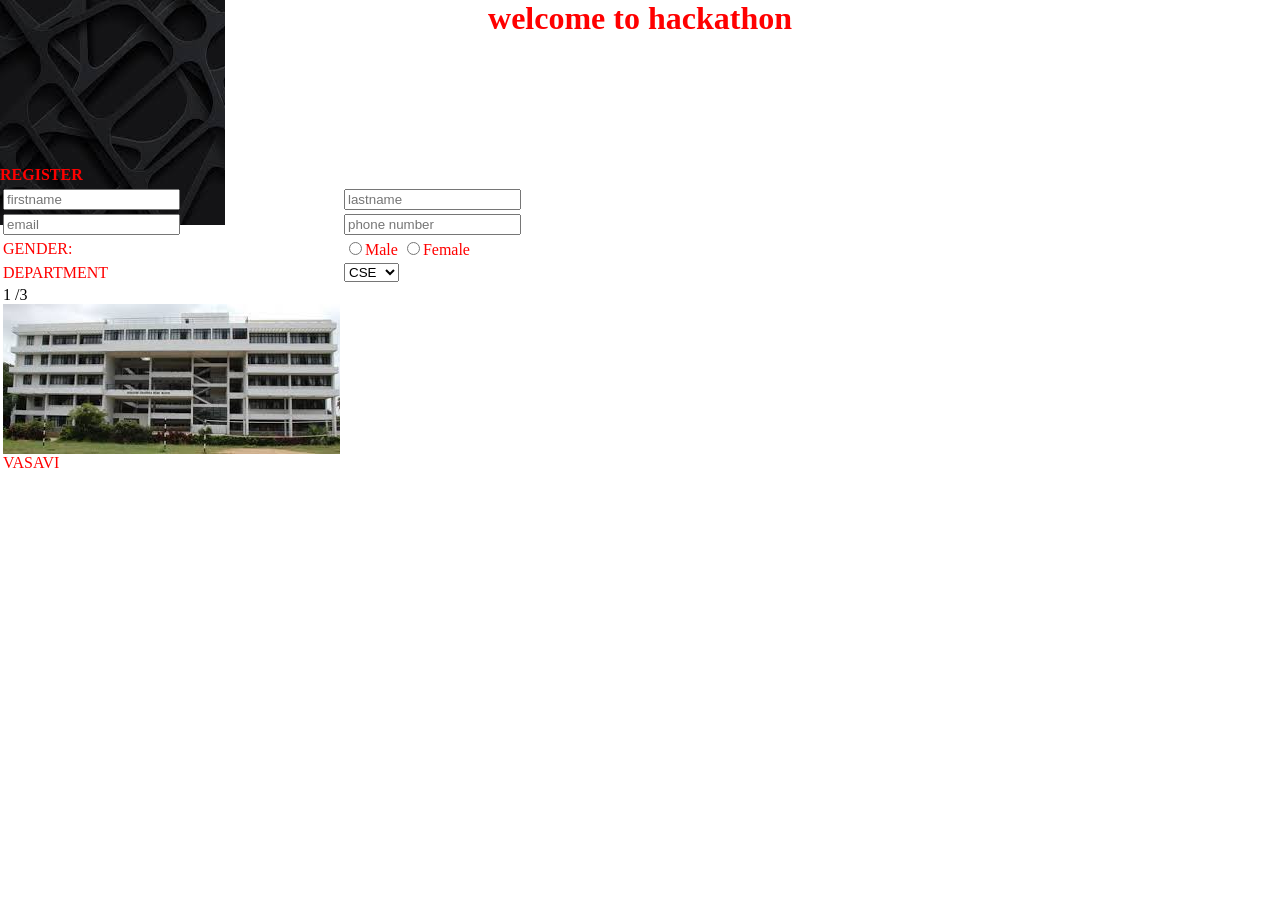
<file: index.html>
<html>

<head>
    <title>WEB DESIGINING
    </title>
    <link rel="stylesheet" type="text/css" href="style.css">
</head>

<body>
    <p>
        <h1><b>
<font color="red"><center>welcome to hackathon</center></font></b></h1>
    </p>
    <br></br>
    <br></br>
    <br></br>
    <form>
        <table>
            <tr>
                <font color="red">
                    <b>REGISTER</b>
                </font>
                <tr>
                    <td>

                        <input type="text" placeholder="firstname"></td>

                    <td>
                        <input type="text" placeholder="lastname"></td>
                </tr>
                <tr>
                    <td>
                        <input type="text" placeholder="email"></td>
                    <td>
                        <input type="text" placeholder="phone number"></td>
                </tr>
                <tr>
                    <td>
                        <font color="red">
                            GENDER:
                        </font>
                    </td>
                    <td>
                        <font color="red">
                            <input type="radio" name="GENDER">Male
                            <input type="radio" name="GENDER">Female
                        </font>
                    </td>
                </tr>
                <tr>
                    <td>
                        <font color="red">
                            DEPARTMENT
                    </td>
                    <td>
                        <select>
<option>CSE</option>
<option>IT</option>
<option>ECE</option>
<option>EEE</option>
<option>Mech</option>
<option>Civil</option>
</select>
                    </td>
                </tr>


                <tr>
                    <td>
                        <div class="slideshow-container">
                            <div class="my slides fade">
                                <div class="numbertext">1 /3</div>
                                <img src="college.png" style="width:100%">
                                <font color="red">
                                    <div class="text">VASAVI</div>
                            </div>
                            </font>
                    </td>
                    </td>




</body>

</html>
</file>
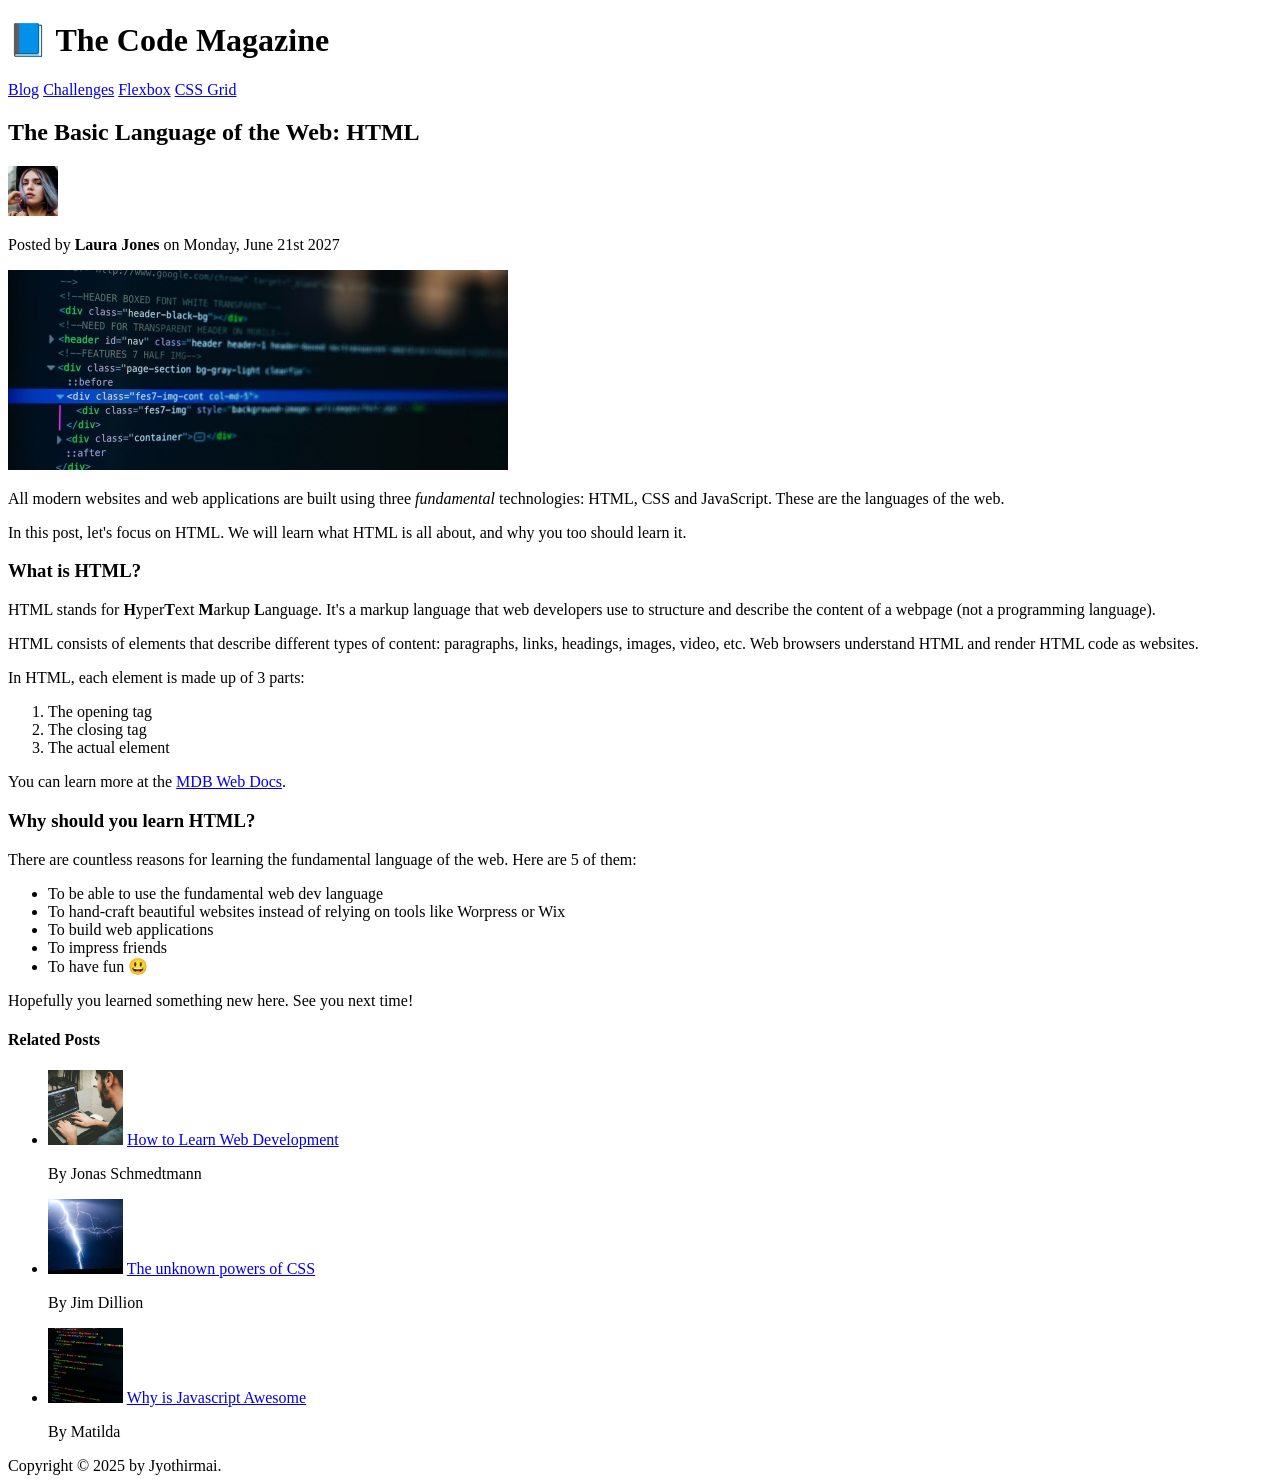
<file: 2025 HTML/index.html>
<!DOCTYPE html>
<html lang="en">
  <head>
    <meta charset="UTF-8" />
    <title>The Basic Language of the Web: HTML</title>
  </head>

  <body>
    <!-- 
    
   <h1>The Basic Language of the Web: HTML</h1>
    <h2>The Basic Language of the Web: HTML</h2>
    <h3>The Basic Language of the Web: HTML</h3>
    <h4>The Basic Language of the Web: HTML</h4>
    <h5>The Basic Language of the Web: HTML</h5>
    <h6>The Basic Language of the Web: HTML</h6>

    -->
    <header>
      <h1>📘 The Code Magazine</h1>

      <nav>
        <a href="blog.html">Blog</a>
        <a href="#">Challenges</a>
        <a href="#">Flexbox</a>
        <a href="#">CSS Grid</a>
      </nav>
    </header>
    <article>
      <header>
        <h2>The Basic Language of the Web: HTML</h2>
        <img src="img/laura-jones.jpg" alt="Author" width="50" height="50" />
        <p>Posted by <strong>Laura Jones</strong> on Monday, June 21st 2027</p>

        <img
          src="img/post-img.jpg"
          alt="HTML code on a screen"
          width="500"
          height="200"
        />
      </header>

      <p>
        All modern websites and web applications are built using three
        <em>fundamental</em> technologies: HTML, CSS and JavaScript. These are
        the languages of the web.
      </p>
      <p>
        In this post, let's focus on HTML. We will learn what HTML is all about,
        and why you too should learn it.
      </p>

      <h3>What is HTML?</h3>
      <p>
        HTML stands for <strong>H</strong>yper<strong>T</strong>ext
        <strong>M</strong>arkup <strong>L</strong>anguage. It's a markup
        language that web developers use to structure and describe the content
        of a webpage (not a programming language).
      </p>
      <p>
        HTML consists of elements that describe different types of content:
        paragraphs, links, headings, images, video, etc. Web browsers understand
        HTML and render HTML code as websites.
      </p>
      <p>In HTML, each element is made up of 3 parts:</p>

      <ol>
        <!--parent element-->
        <li>The opening tag</li>
        <!--child element-->
        <li>The closing tag</li>
        <li>The actual element</li>
      </ol>
      <p>
        You can learn more at the
        <a
          href="https://developer.mozilla.org/en-US/docs/Web/HTML"
          target="_blank"
          >MDB Web Docs</a
        >.
      </p>

      <h3>Why should you learn HTML?</h3>
      <p>
        There are countless reasons for learning the fundamental language of the
        web. Here are 5 of them:
      </p>
      <ul>
        <li>To be able to use the fundamental web dev language</li>
        <li>
          To hand-craft beautiful websites instead of relying on tools like
          Worpress or Wix
        </li>
        <li>To build web applications</li>
        <li>To impress friends</li>
        <li>To have fun 😃</li>
      </ul>

      <p>Hopefully you learned something new here. See you next time!</p>
    </article>

    <aside>
      <h4>Related Posts</h4>

      <ul>
        <li>
          <img
            src="img/related-1.jpg"
            alt="a man on a computer"
            height="75"
            width="75"
          />

          <a href="#">How to Learn Web Development</a>

          <p>By Jonas Schmedtmann</p>
        </li>
        <li>
          <p>
            <img
              src="img/related-2.jpg"
              alt="Lightning"
              height="75"
              width="75"
            />

            <a href="#">The unknown powers of CSS</a>
          </p>
          <p>By Jim Dillion</p>
        </li>

        <li>
          <p>
            <img
              src="img/related-3.jpg"
              alt="code on a screen"
              height="75"
              width="75"
            />

            <a href="#">Why is Javascript Awesome</a>
          </p>
          <p>By Matilda</p>
        </li>
      </ul>
    </aside>

    <footer>Copyright &copy; 2025 by Jyothirmai.</footer>
  </body>
</html>
</file>
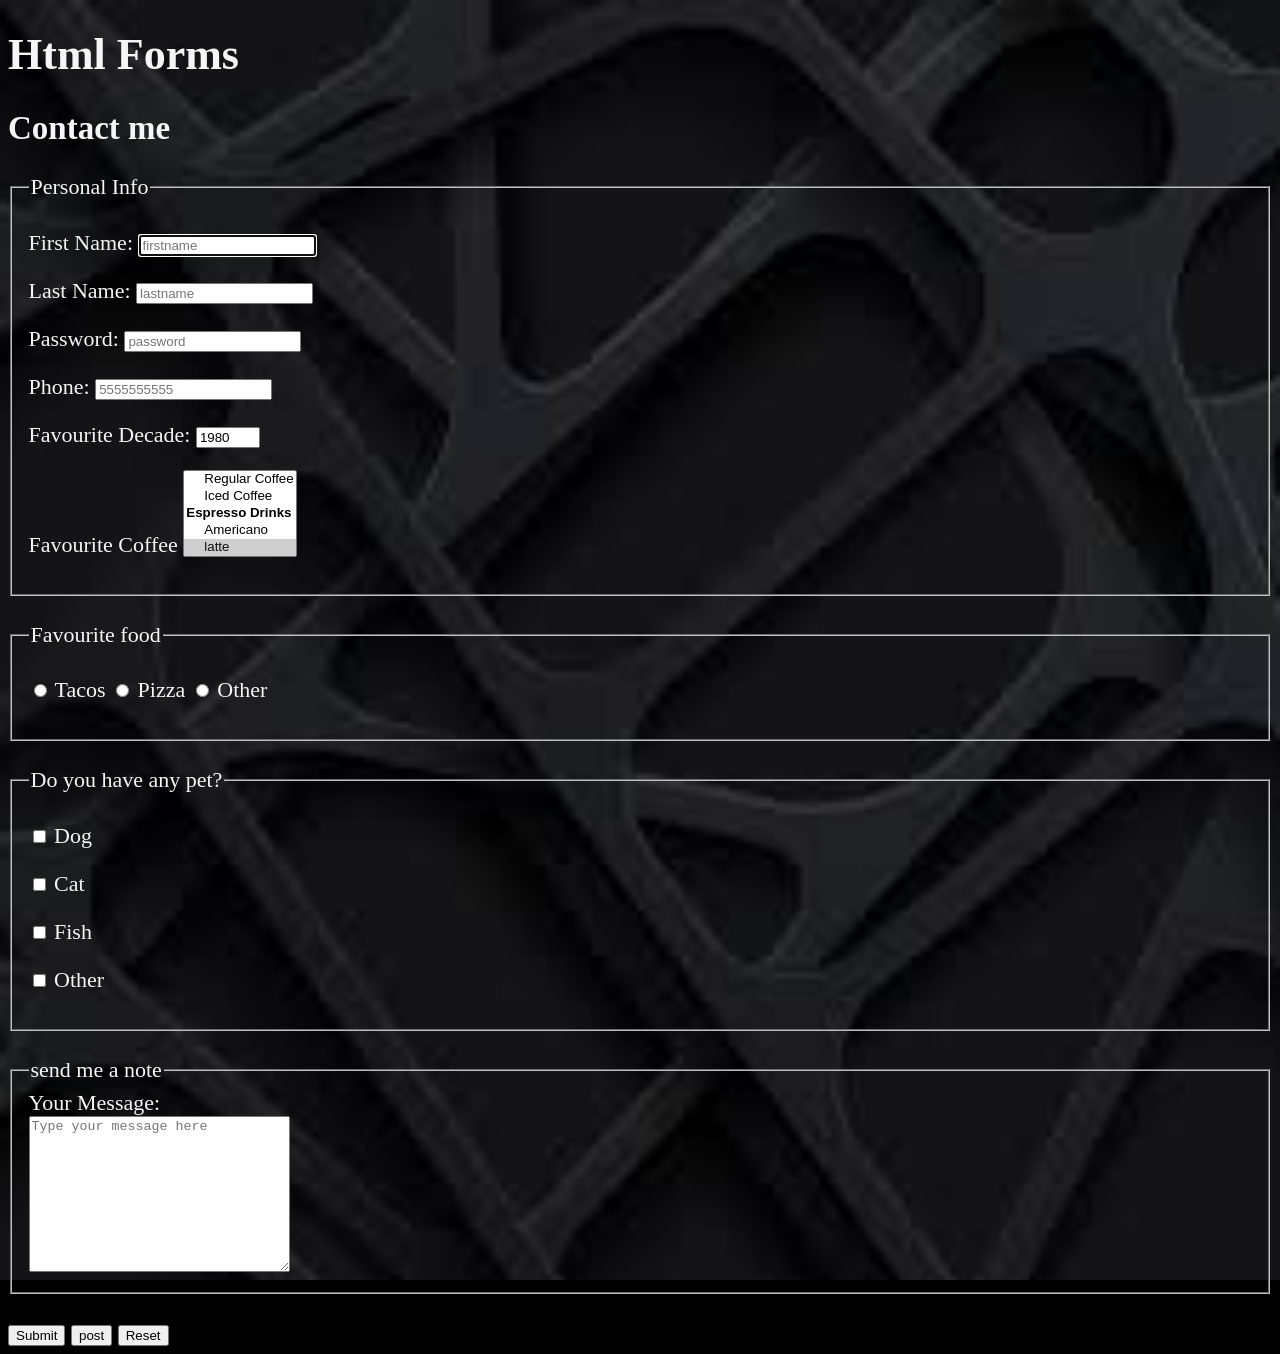
<file: forms.html>
<!Doctype html>
<html lang="en">

<head>
    <meta charset="UTF-8">
    <meta name="author" content="Jyothirmai">
    <meta name="decription" content="This page makes html interactive though forms by taking input from the user">

    <title>html forms</title>

    <link rel="icon" href="back.png">
    <link rel="stylesheet" href="main.css">
</head>

<body>
    <h1>Html Forms</h1>
    <h2>Contact me</h2>
    <!-- action sends the form input to whereever you want to for example: your server-->

    <form action="https://httpbin.org/get" method="get">
        <fieldset>
            <legend>Personal Info</legend>
            <!--for attribute value should match the id of the input attribute-->
            <p>
                <label for="firstName">First Name:</label>
                <input type="text" name="firstName" id="firstName" placeholder="firstname" autocomplete="on" required autofocus>

            </p>
            <p>
                <label for="lastName>">Last Name:</label>
                <input type="text" name="lastName>" id="lastName" placeholder="lastname" autocomplete="on" required>
            </p>
            <p>
                <label for="password">Password:</label>
                <input type="password" name="password" id="password" placeholder="password" required>
            </p>
            <p>
                <label for="phone">Phone:</label>
                <input type="tel" name="phone" id="phone" placeholder="5555555555" pattern="[6-9][0-9]{9}" required>
            </p>
            <p>
                <label for="decade">Favourite Decade:</label>
                <input type="number" name="decade" id="decade" min="1950" max="2023" step="10" value="1980">
            </p>
            <p>
                <label for="coffee">Favourite Coffee</label>
                <select name="coffee" id="coffee" multiple size="5">
              <optgroup label="coffees">
              <option value="regular coffee">Regular Coffee</option>
              <option value="iced coffee">Iced Coffee</option>
            </optgroup>
            <optgroup label="Espresso Drinks">
              <option value="Americano">Americano</option>
              <option value="latte" selected>latte</option>
              <option value="cappuccino">cappuccino</option>
              <option value="cortada">cortada</option>
            </optgroup>
            <option value="other">other</option>
            </select>

            </p>

            <!--   <p>
            <label for="coffee">Favourite Coffee:</label>
            <input type="text" name="coffee" id="coffee" list="coffee-list">
             it narrow downs the list as you type
        <datalist id="coffee-list">
                <option value="coffee">
                <option value="latte">
                <option value="Americano">
                <option value="latte">
                <option value="cappuccino">
                <option value="cortada">
            </datalist>
        </p> -->
        </fieldset>
        <br>
        <fieldset>
            <legend>Favourite food</legend>
            <p>
                <input type="radio" name="food" id="tacos" value="tacos">
                <label for="tacos">Tacos</label>

                <input type="radio" name="food" id="Pizza" value="Pizza">
                <label for="Pizza">Pizza</label>

                <input type="radio" name="food" id="other" value="other">
                <label for="other">Other</label>

            </p>
        </fieldset>
        <br>
        <fieldset>
            <legend>Do you have any pet?</legend>
            <p>
                <input type="checkbox" name="pets" id="dog" value="dog">
                <label for="dog">Dog</label>
            </p>
            <p>
                <input type="checkbox" name="pets" id="cat" value="cat">
                <label for="cat">Cat</label>
            </p>
            <p>
                <input type="checkbox" name="pets" id="fish" value="fish">
                <label for="fish">Fish</label>
            </p>
            <p>
                <input type="checkbox" name="pets" id="otherpet" value="otherpet">
                <label for="otherpet">Other</label>
            </p>
        </fieldset>

        <br>

        <fieldset>
            <legend>send me a note</legend>
            <label for="message">Your Message:</label>
            <br>
            <textarea name="message" id="message" cols="30" rows="10" placeholder="Type your message here"></textarea>
        </fieldset>
        <br>
        <button type="submit">Submit</button>
        <button type="post" formaction="https://httpbin.org/post" formmethod="post">post</button>
        <button type="reset">Reset</button>

    </form>
</body>

</html>
</file>
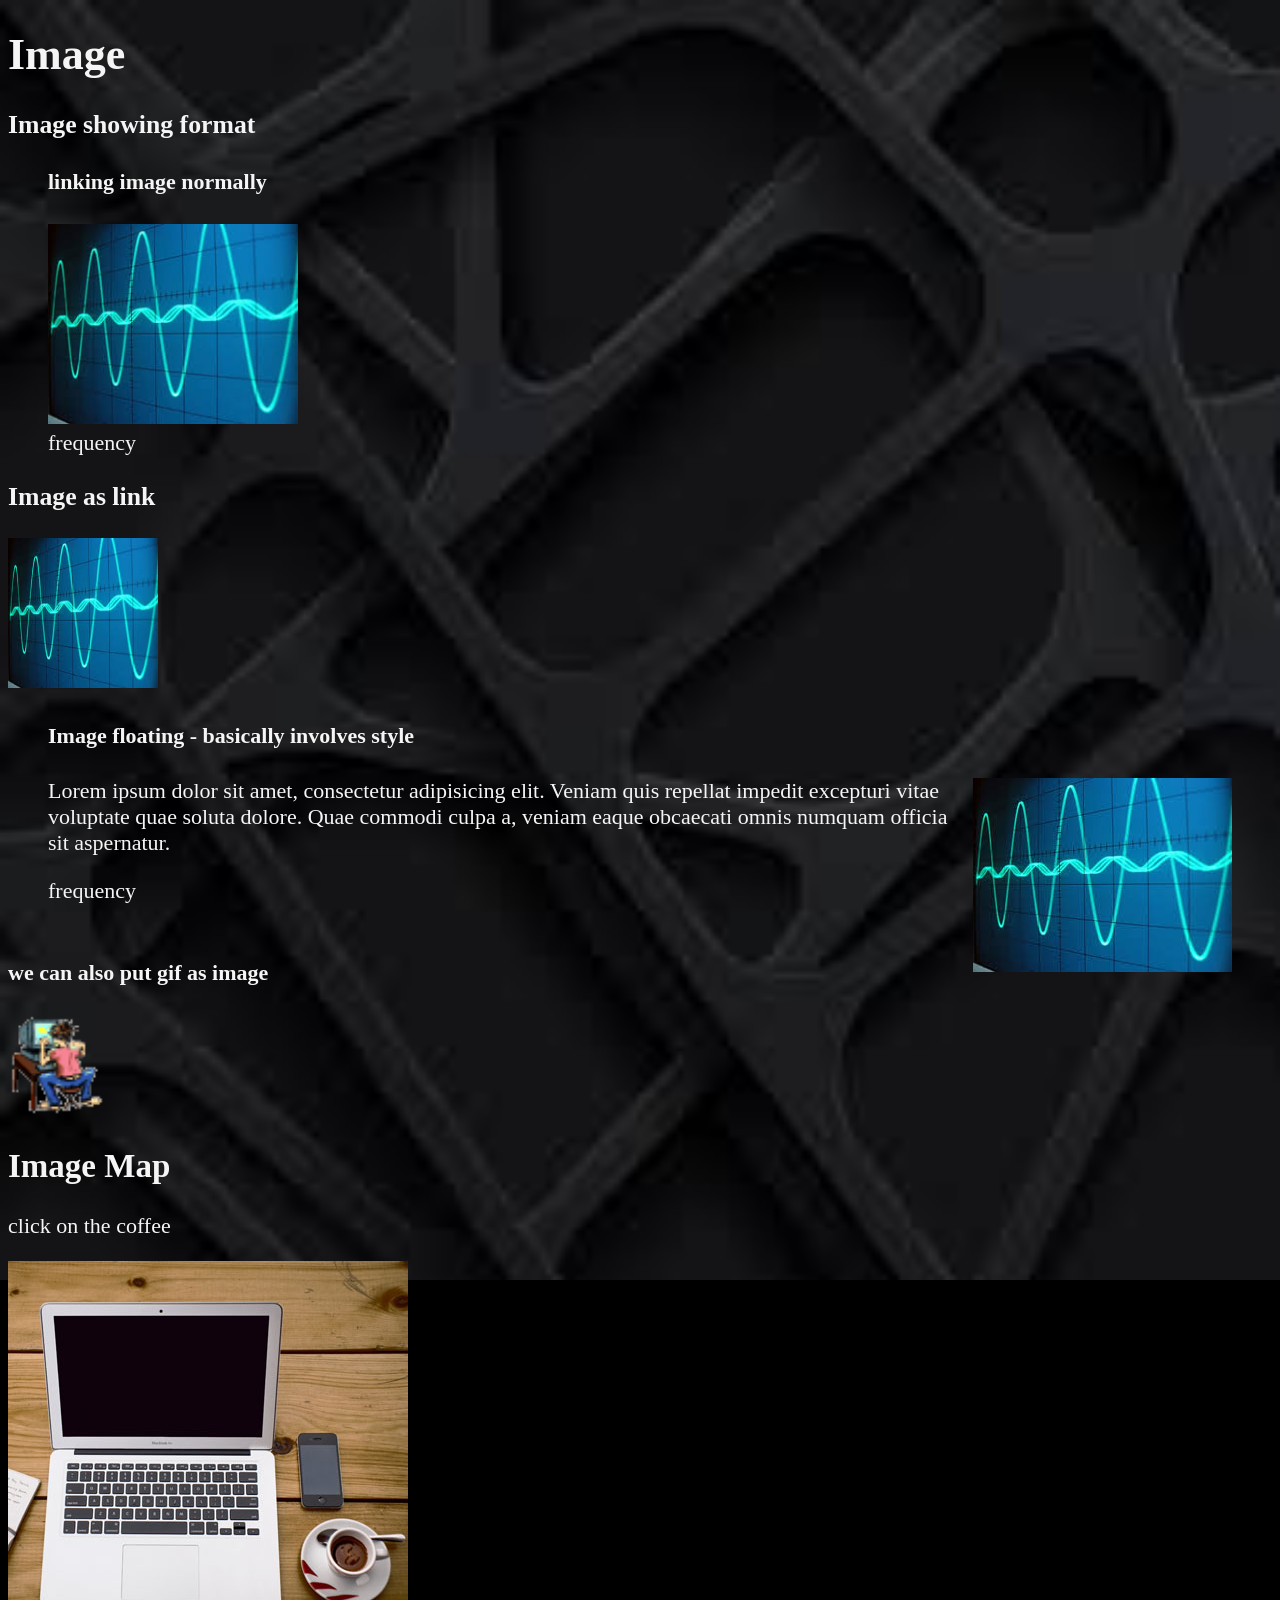
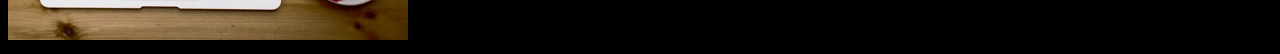
<file: image.html>
<!Doctype html>
<html lang="en">

<head>
    <meta charset="UTF-8">
    <meta name="author" content="Jyothirmai">
    <meta name="description" content="This page shows how many ways we can work with images in html">

    <title>Image</title>


    <link rel="icon" href="college.png">
    <link rel="stylesheet" href="main.css">


</head>


<body>
    <header>
        <h1>Image</h1>
    </header>

    <article>
        <h3></h3>
        <section>
            <h3>Image showing format</h3>
            <figure>
                <h4>linking image normally</h4>
                <img src="back.png" alt="image" style="width:250px; height:200px" loading="lazy">
                <figcaption>frequency</figcaption>
            </figure>
        </section>

        <section>
            <h3>Image as link</h3>
            <a href="https://www.w3schools.com/html/html_images.asp"><img src="back.png" alt="back" style="width: 150px; height: 150px;" loading="lazy"></a>

            <figure>
                <h4>Image floating - basically involves style</h4>
                <p><img src="back.png" alt="image" style="float: right;"> Lorem ipsum dolor sit amet, consectetur adipisicing elit. Veniam quis repellat impedit excepturi vitae voluptate quae soluta dolore. Quae commodi culpa a, veniam eaque obcaecati omnis
                    numquam officia sit aspernatur.</p>
                <figcaption>
                    frequency
                </figcaption>
            </figure>
        </section>

        <section>
            <h4><br>we can also put gif as image</h4>
            <img src="programming.gif" alt="gif" style="width: 100px; height: 100px;">
        </section>
    </article>


    <article>
        <h2>Image Map</h2>

        <section>
            <p>click on the coffee</p>
            <img src="images/workplace.jpg" alt="image" usemap="#desk" width="400" height="379">
            <map name="desk">
              <area shape="circle" coords="340,300,44" alt="Coffee" href="index.htm" >
              <area shape="rect" coords="35,30,270,350"  alt="laptop"href="laptop.htm">
              <area shape="rect" coords="290,172,333,250" alt="Phone" href="phone.htm">
            </map>
        </section>





    </article>

</body>

</html>
</file>
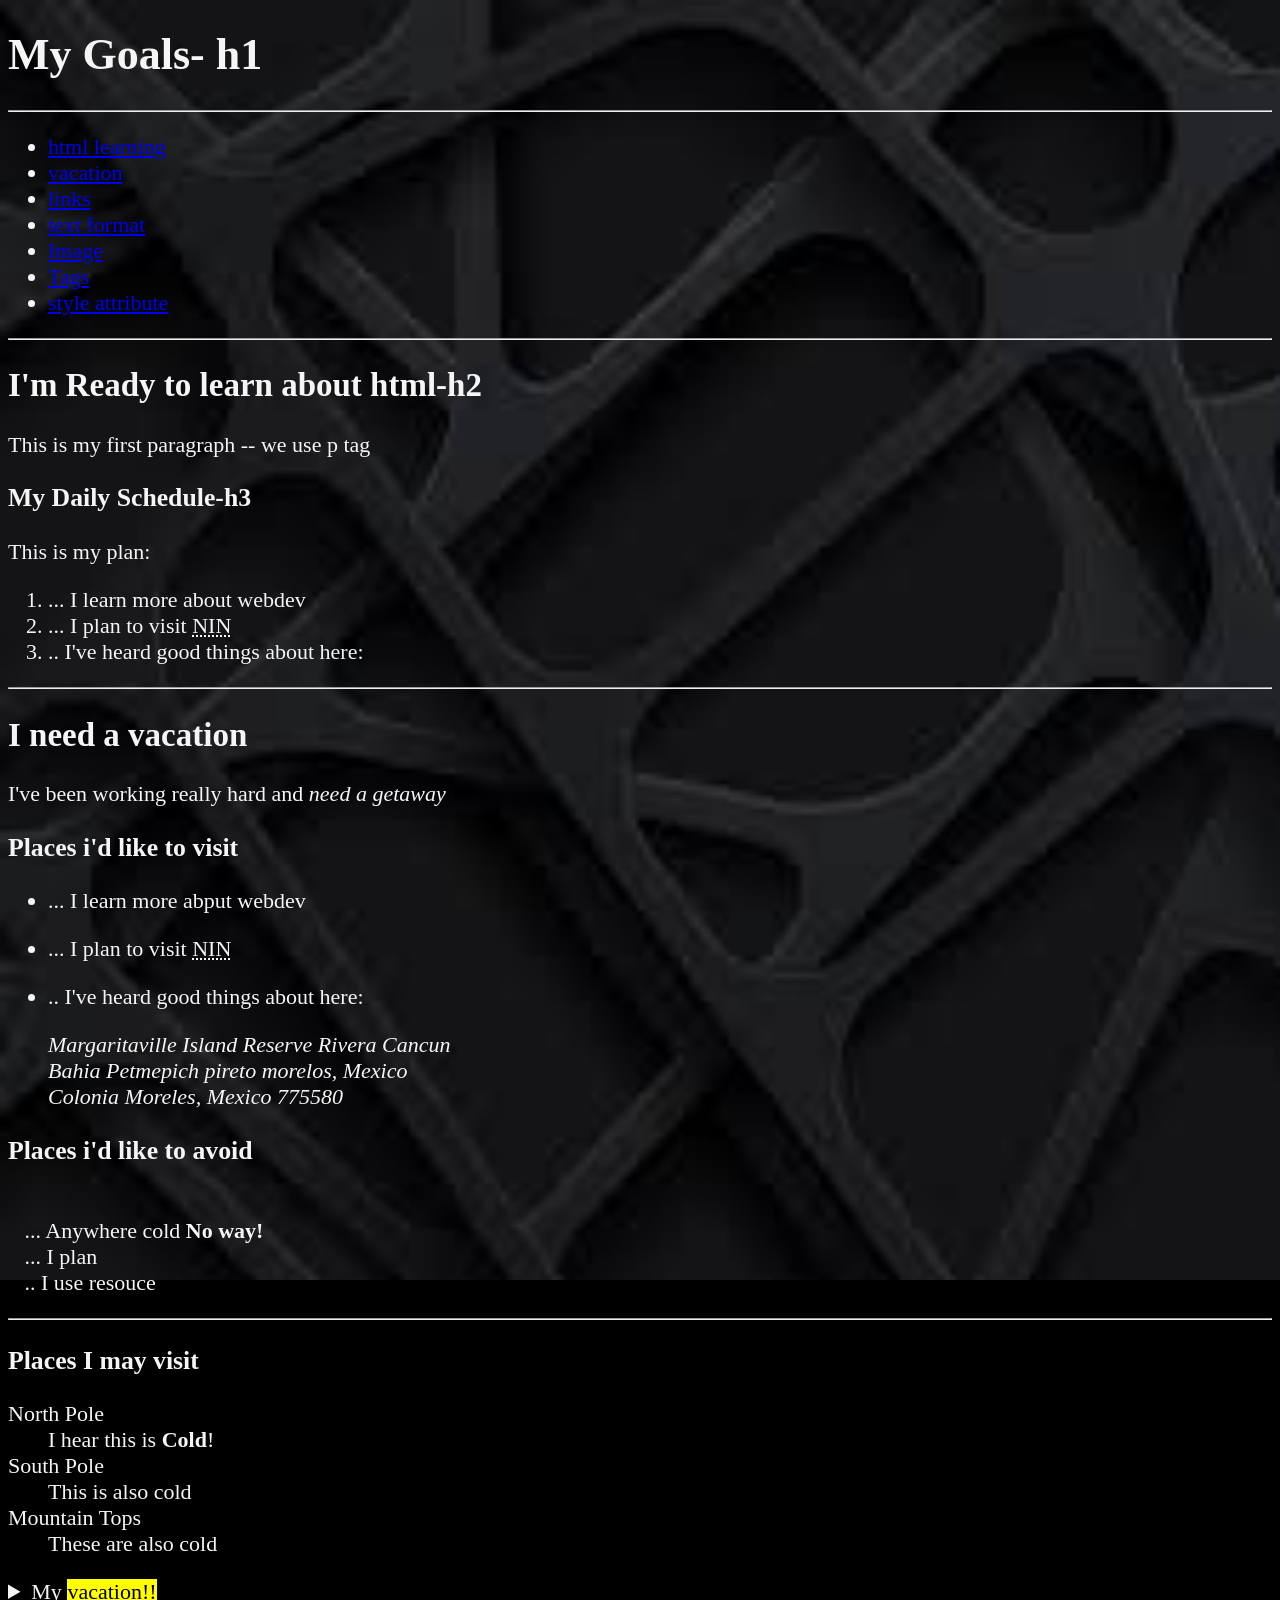
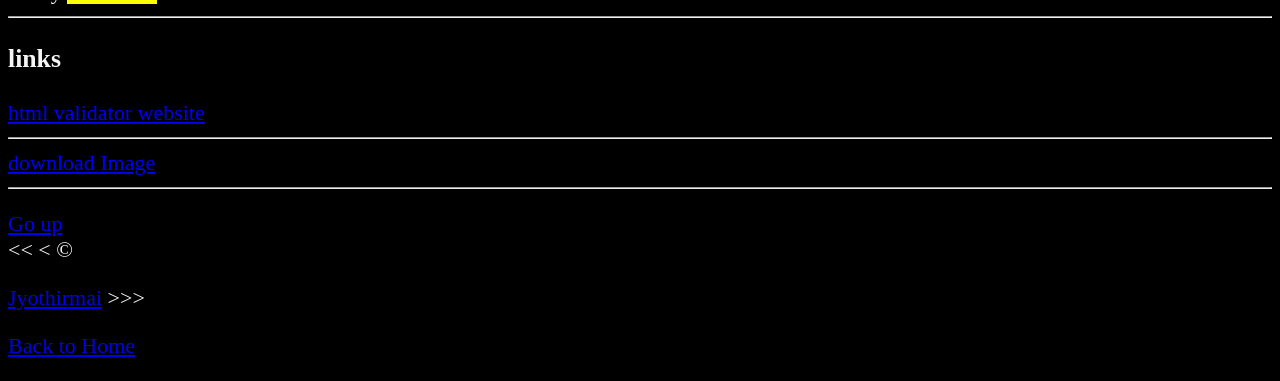
<file: index1.html>
<!DOCTYPE html>
<!--This says this doc supports html - that's it - don't overthink it.-->
<html lang="en">

<!--
  * 
  *
  * Text Basics -headings and paras
  * html entities - < or > symbol on page
  * inline line elements
  * lists
    * ordered - numbers
    * unorders -bullet points
    * discription list
-->

<head>
    <!--Everything on head is not gonna be visible on webpage
    * always validate websites-->
    <!--We can put author and lot more data-->

    <meta charset="UTF-8">
    <meta name="author" content="Jyothirmai">
    <!--this info is picked up by search engines or anyone learn more about our website-->
    <meta name="description" content="Creating html as i learn">


    <title>
        My First Web Page
    </title>
    <!-- rel = how does this relate to our werbiste href= hyperlink
    * heare we are adding fav icon
    * we can also add css files in head -->

    <link rel="icon" href="back.png" type="image/x-icon">

    <!-- * we can also add css files in head -->
    <link rel="stylesheet" href="main.css" type="text/css">
</head>

<body>
    <!-- * Each page should have only one h1 tag
          * remaining goes to for sub-headings and text 
          *header are used for sub topics -->
    <header>
        <h1>My Goals- h1</h1>
        <hr>

        <!-- semanic elements : gives better readability
    * nav - can have multiple navs, if so, label them
    * hr
    * header element - we can have multiple headers in a page
    * but only one main page
    * footer - can have multiple
    * list
    * section
    * articels
    * aside 
  -->
        <nav aria-label="primary-navigation">

            <ul>
                <li> <a href="#learn">html learning</a> </li>
                <li> <a href="#vacation">vacation</a></li>
                <li> <a href="#links">links</a></li>
                <li>
                    <a href="text_format.html">text format</a>
                </li>
                <li>
                    <a href="image.html">Image</a>
                </li>
                <li>
                    <a href="tags.html">Tags</a>
                </li>
                <li>
                    <a href="styles_Atribute.html">style attribute</a>
                </li>

            </ul>
        </nav>
    </header>


    <hr>



    <main>
        <article id="learn">
            <h2> I'm Ready to learn about html-h2</h2>
            <p>This is my first paragraph -- we use p tag
            </p>

            <h3> My Daily Schedule-h3 </h3>
            <p>This is my plan:</p>
            <ol>
                <li>... I learn more about webdev</li>
                <li>... I plan to visit <abbr title="National Institute of Nutrition">NIN</abbr></li>
                <li>.. I've heard good things about here:
                </li>
            </ol>


        </article>

        <hr>

        <article id="vacation">
            <h2>I need a vacation</h2>
            <p>I've been working really hard and
                <!--emphasis - inline element-->
                <em>need a getaway</em>
            </p>

            <section>
                <!-- to add space in line in html - br-->
                <h3>Places i'd like to visit</h3>
                <ul>
                    <li>
                        <p>... I learn more abput webdev</p>
                    </li>
                    <li>
                        <p>... I plan to visit <abbr title="National Institute of Nutrition">NIN</abbr></p>
                    </li>
                    <li>
                        <p>.. I've heard good things about here:</p>
                        <address>
              Margaritaville Island Reserve Rivera Cancun<br>
              Bahia Petmepich pireto morelos,
              Mexico<br>
              Colonia Moreles, Mexico 775580
              </address>
                    </li>

                </ul>
            </section>


            <section>
                <h3>Places i'd like to avoid </h3>
                <!--TODO: Add more plces : this is seen by public on inspect though its not shown on webpage-->
                <!--nbsp; adds a little space-->
                <p>
                    <br>&nbsp;&nbsp;&nbsp;... Anywhere cold
                    <!--bold - inline element-->
                    <strong>No way!</strong>
                    <br>&nbsp;&nbsp;&nbsp;... I plan
                    <br>&nbsp;&nbsp;&nbsp;.. I use resouce
                </p>

            </section>


            <hr>


            <section>
                <h3>Places I may visit
                </h3>
                <!--
      dl- description list
      dt - description term
      dd - dscription definition or exapansion
    -->
                <dl>
                    <dt>North Pole</dt>
                    <dd>I hear this is <strong>Cold</strong>!</dd>

                    <dt>South Pole</dt>
                    <dd>This is also cold</dd>

                    <dt>Mountain Tops</dt>
                    <dd>These are also cold</dd>
                </dl>
            </section>


            <aside>
                <details>
                    <summary>My <mark>vacation!!</mark> </summary>
                    <p>when will i go???</p>
                </details>
            </aside>

        </article>


        <hr>

        <article id="links">
            <h3>links</h3>
            <a href="https://validator.w3.org/">html validator website</a>



            <hr>

            <!-- href holds tthe link and download holds the name its gonna give when it downloaded in client pc-->
            <a href="back.png" download="Image">download Image</a>


        </article>

        <hr>

    </main>


    <footer>

        <p>
            <a href="#">Go up</a><br> &lt;&lt; &lt; &copy;
        </p>
        <p>
            <a href="aboutme.html">Jyothirmai</a> &gt;&gt;&gt;
        </p>
        <p>
            <a href="/">Back to Home</a>
        </p>
    </footer>
</body>

</html>
</file>
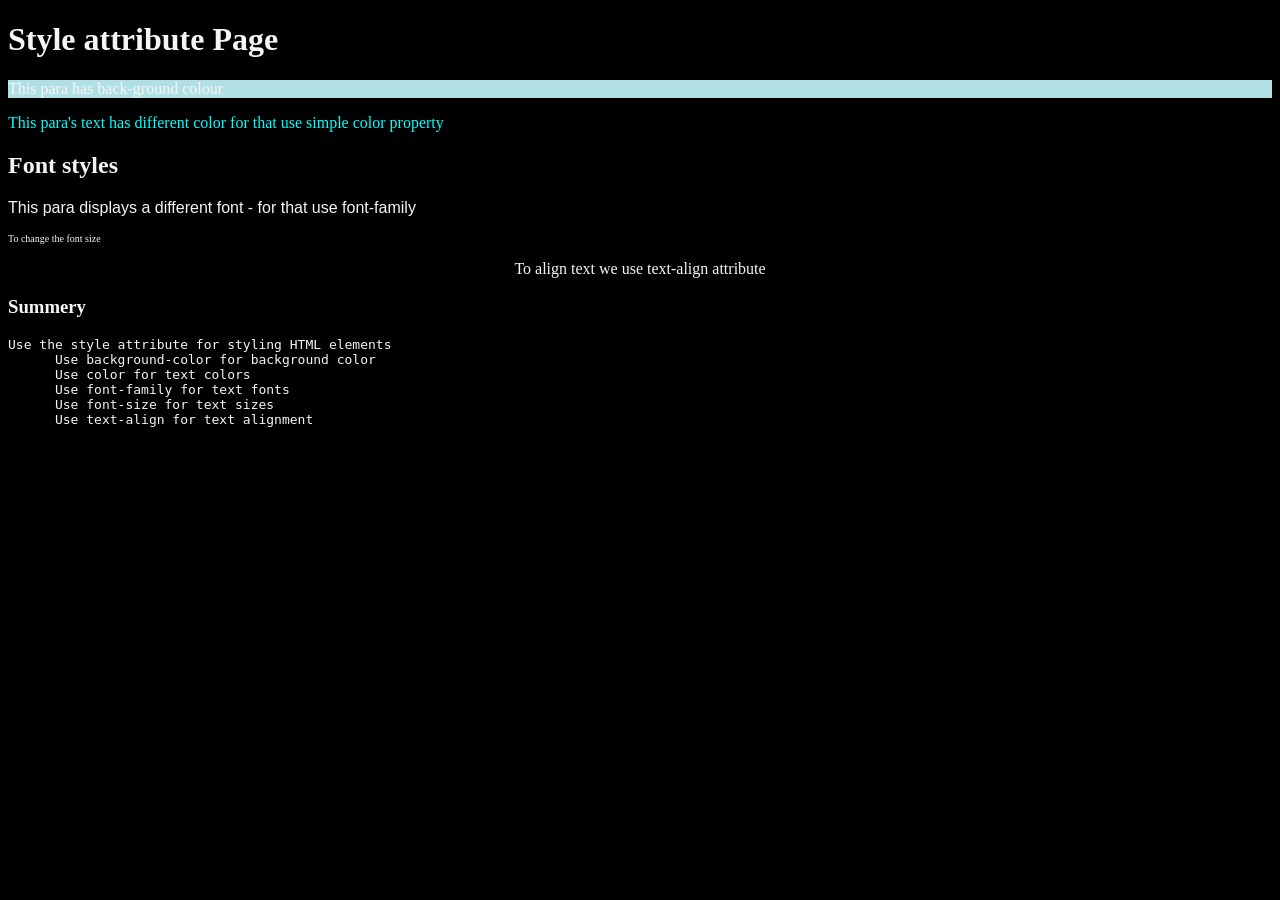
<file: styles_Atribute.html>
<!Doctype html>
<html lang="en">



<head>
    <meta charset="UTF-8">
    <meta name="author" content="Jyothi">
    <meta name="description" content="This page implements style attribute">
    <title> Styles page</title>
    <!-- SYNTAX:  style = property:value -->

</head>

<body style="background-color: black; color: whitesmoke;">
    <h1>Style attribute Page</h1>
    <p style="background-color:powderblue">This para has back-ground colour</p>
    <p style="color: aqua;">This para's text has different color for that use simple color property</p>

    <h2>Font styles</h2>
    <p style="font-family:Verdana, Geneva, Tahoma, sans-serif">This para displays a different font - for that use font-family</p>


    <p style="font-size:x-small">To change the font size</p>

    <p style="text-align:center">To align text we use text-align attribute</p>

    <h3>Summery</h3>
    <pre>Use the style attribute for styling HTML elements
      Use background-color for background color
      Use color for text colors
      Use font-family for text fonts
      Use font-size for text sizes
      Use text-align for text alignment</pre>
</body>

</html>
</file>
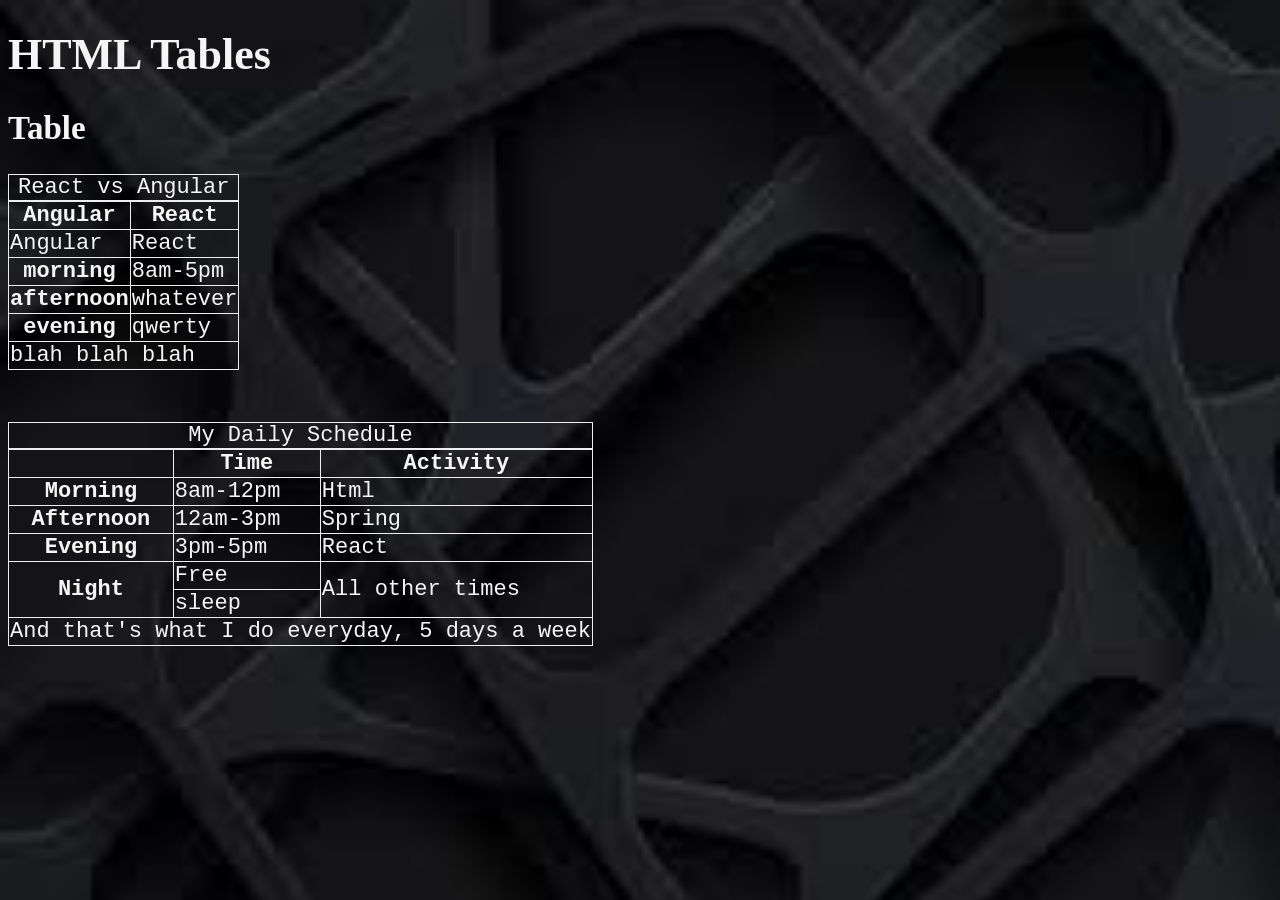
<file: tables.html>
<!Doctype html>
<html lang="en">

<head>
    <meta charset="UTF-8">
    <meta name="author" content="Jyothirmai">
    <meta name="description" content="This page is about creating tables and about them">

    <link rel="icon" href="images/workplace.jpg">
    <title>HTML Tables</title>

    <link rel="stylesheet" href="main.css">

    <style>
        table {
            border: 1px;
            border-color: 1px solid blue;
        }
    </style>

</head>

<body>

    <h1>HTML Tables</h1>
    <article>
        <h2>Table</h2>

        <table>
            <!--tells about table-->
            <caption>React vs Angular</caption>
            <thead>
                <th>Angular</th>
                <th>React</th>
            </thead>
            <!-- <tr>
                <th>ANgular</th>
                <th>React</th>
            </tr> -->
            <tbody>
                <tr>
                    <td>Angular</td>
                    <td>React</td>
                </tr>
                <tr>
                    <th>morning</th>
                    <td>
                        <time datetime="8:00">8am</time>-<time datetime="17:00">5pm</time> </td>
                    </td>
                </tr>
                <tr>
                    <th>afternoon</th>
                    <td>whatever</td>
                </tr>
                <tr>
                    <th>evening</th>
                    <td colspan="2">qwerty</td>
                </tr>
            </tbody>

            <tfoot>
                <td colspan="2"> blah blah blah</td>
            </tfoot>
        </table>

        <br><br>
        <table>
            <caption>My Daily Schedule</caption>
            <thead>
                <th>&nbsp;</th>
                <th scope="col">Time</th>
                <th scope="col">Activity</th>
            </thead>

            <tbody>
                <tr>
                    <th scope="row">Morning</th>
                    <td><time datetime="8:00">8am</time>-<time datetime="12:00">12pm</time></td>
                    <td>
                        Html
                    </td>
                </tr>
                <tr>
                    <th scope="row">Afternoon</th>
                    <td><time datetime="12:00">12am</time>-<time datetime="15:00">3pm</time></td>
                    <td>
                        Spring
                    </td>
                </tr>
                <tr>
                    <th scope="row">Evening</th>
                    <td><time datetime="15:00">3pm</time>-<time datetime="17:00">5pm</time></td>
                    <td>
                        React
                    </td>
                </tr>
                <tr>
                    <th scope="row" rowspan="2">Night</th>
                    <td>Free</td>
                    <td rowspan="2">All other times</td>
                </tr>

                <tr>
                    <td>sleep</td>
                </tr>
            </tbody>
            <tfoot>
                <tr>
                    <td colspan="3">And that's what I do everyday, 5 days a week</td>
                </tr>
            </tfoot>

        </table>
    </article>

</body>

</html>

</html>
</file>
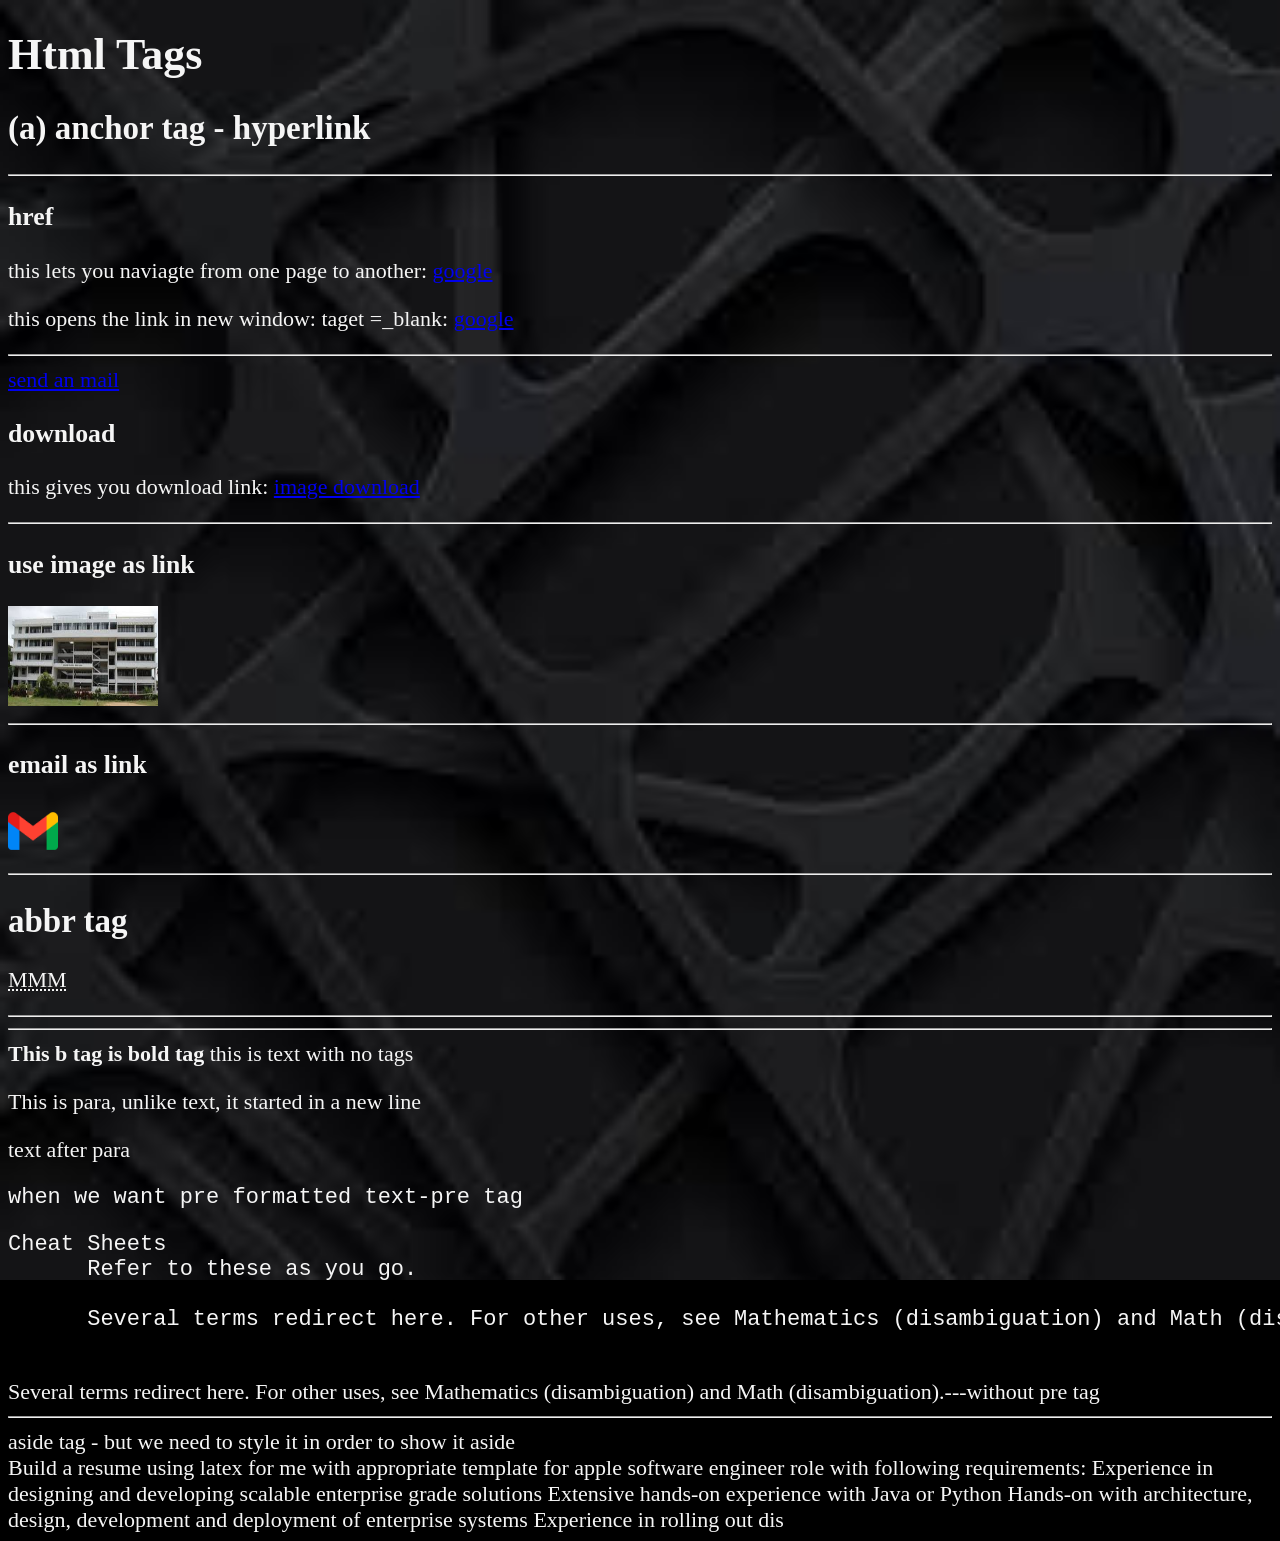
<file: tags.html>
<!DOCTYPE html>
<html lang=en>

<head>
    <meta charset="UTF-8">
    <meta name="author" content="Jyothi">
    <meta name="description" content="this is all aput html tags">

    <title>Html Tags</title>

    <link rel="icon" href="college.png">
    <link rel="stylesheet" href="main.css">
</head>

<body>
    <h1>Html Tags</h1>

    <h2> (a) anchor tag - hyperlink</h2>

    <hr>


    <h3>href</h3>
    <p>this lets you naviagte from one page to another:
        <a href="https://www.google.com/">google</a></p>
    <p>this opens the link in new window: taget =_blank:
        <a href="https://www.google.com/" target="_blank">google</a></p>


    <hr>
    <a href="#mail">send an mail</a>
    <h3>download</h3>
    <p>this gives you download link:
        <a href="back.png" download="">image download</a></p>


    <hr>

    <h3>use image as link</h3>
    <!--alt shows text in place of image when image is not displayed for some-->
    <a href="https://vce.ac.in/"><img src="college.png" alt="clg image" width="150" height="100"></a>

    <hr>

    <h3 id='mail'>email as link</h3>
    <a href=" mailto:jyothirmaimididoddi@gmail.com "><img width="50" height="50" src="mail.png " alt="mail"></a>


    <hr>
    <h2>abbr tag</h2>
    <p><abbr title="mohe more mohe mire">MMM</abbr></p>


    <hr>
    <hr>
    <b>This b tag is bold tag</b> this is text with no tags
    <p>This is para, unlike text, it started in a new line</p>
    text after para
    <pre>when we want pre formatted text-pre tag</pre>
    <pre>Cheat Sheets
      Refer to these as you go.
      
      Several terms redirect here. For other uses, see Mathematics (disambiguation) and Math (disambiguation).
      </pre> Several terms redirect here. For other uses, see Mathematics (disambiguation) and Math (disambiguation).---without pre tag


    <hr>


    <aside>aside tag - but we need to style it in order to show it aside<br>Build a resume using latex for me with appropriate template for apple software engineer role with following requirements: Experience in designing and developing scalable enterprise grade
        solutions Extensive hands-on experience with Java or Python Hands-on with architecture, design, development and deployment of enterprise systems Experience in rolling out dis
    </aside>


</body>

</html>
</file>
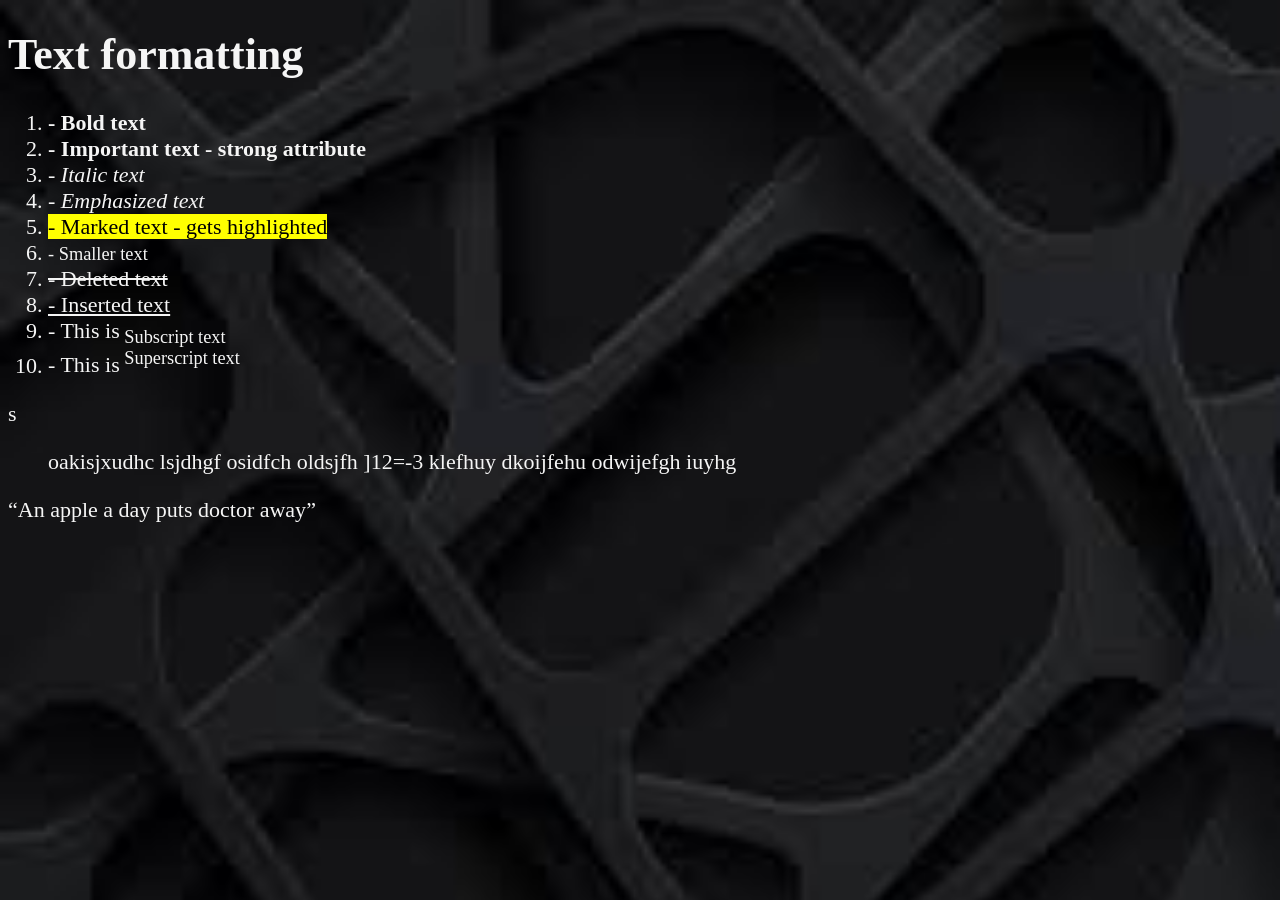
<file: text_format.html>
<!DOCTYPE html>
<html lang="en">

<head>
    <meta charset="UTF-8">
    <meta name="author" content="Jyothi">
    <meta name="description" content="this is about text formatting in html">

    <title>text formatting</title>

    <link rel="stylesheet" href="main.css">
</head>

<body>
    <h1>Text formatting</h1>
    <ol>
        <li><b> - Bold text</b></li>
        <li> <strong> - Important text - strong attribute</strong></li>
        <li> <i> - Italic text</i></li>
        <li><em> - Emphasized text</em></li>
        <li><mark> - Marked text - gets highlighted</mark></li>
        <li><small> - Smaller text</small></li>
        <li><del> - Deleted text</del></li>
        <li><ins> - Inserted text</ins></li>
        <li>- This is<sub>  Subscript text</sub></li>
        <li>- This is<sup>  Superscript text</sup></li>

    </ol>s
    <blockquote>oakisjxudhc lsjdhgf osidfch oldsjfh ]12=-3 klefhuy dkoijfehu odwijefgh iuyhg</blockquote>
    <q>An apple a day puts doctor away</q>


</body>

</html>
</file>
<file: style.css>
body {
    margin: 0;
    background: url(./images/background.jpg);
    background-repeat: no-repeat;
}
</file>
<file: main.css>
html {
    font-size: 22px;
}

body {
    background-color: black;
    color: whitesmoke;
    background-image: url(images/background.jpg);
    background-repeat: no-repeat;
    background-size: cover;
    background-attachment: fixed;
}

a:active {
    color: lightgray
}

a:visited {
    color: aliceblue
}

a:hover {
    color: red;
}

td,
table,
th,
tr,
caption {
    border: 1px solid #eee;
    font-family: 'Courier New', Courier, monospace;
    border-collapse: collapse;
}
</file>
